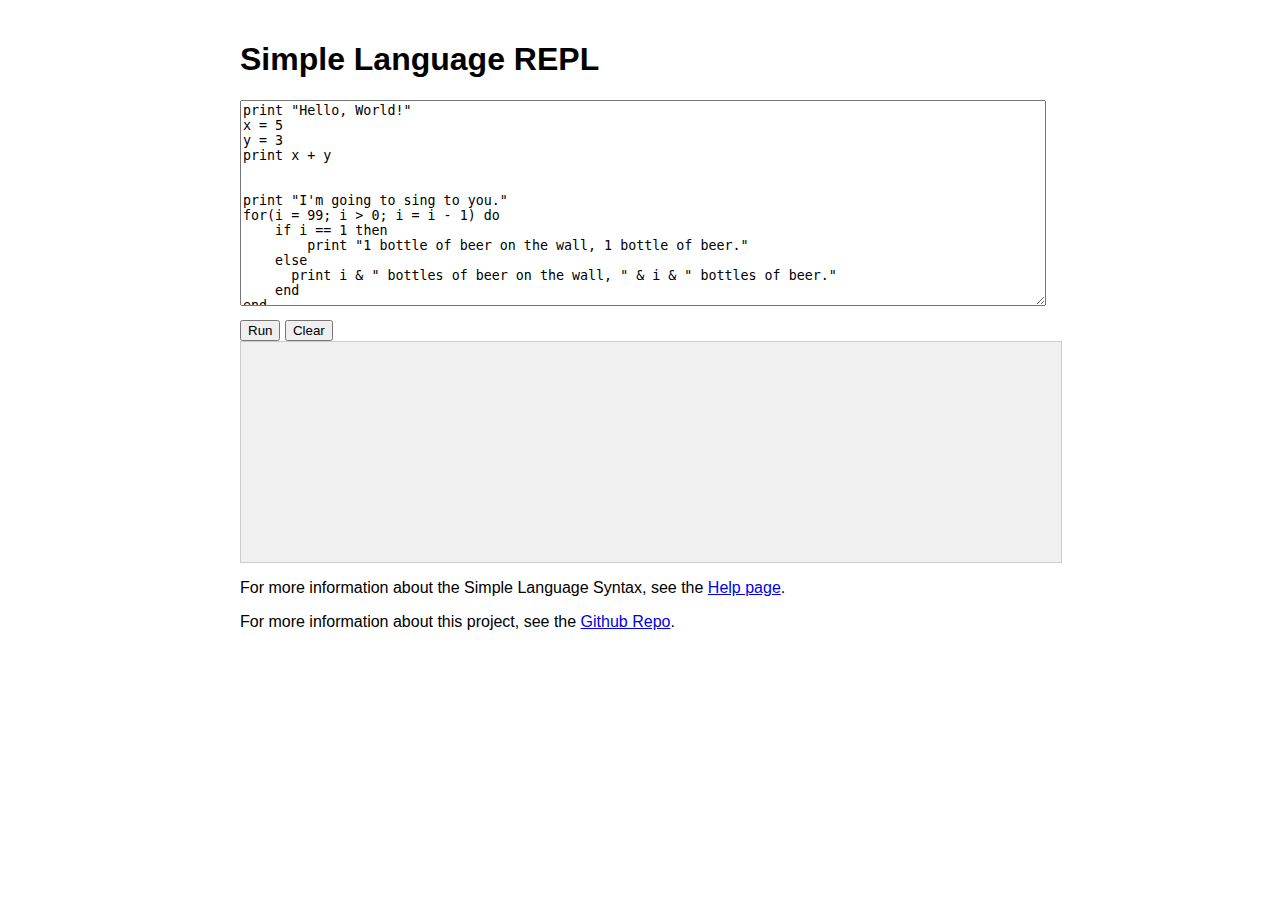
<file: index.html>
<!DOCTYPE html>
<html lang="en">
<head>
    <meta charset="UTF-8">
    <meta name="viewport" content="width=device-width, initial-scale=1.0">
    <title>Simple Language REPL</title>
    <link rel="stylesheet" href="css/style.css">
</head>
<body>
    <h1>Simple Language REPL</h1>
    <textarea id="input" placeholder="Enter your Simple Language code here...">
print "Hello, World!"
x = 5
y = 3
print x + y


print "I'm going to sing to you."
for(i = 99; i > 0; i = i - 1) do
    if i == 1 then
        print "1 bottle of beer on the wall, 1 bottle of beer."
    else
      print i & " bottles of beer on the wall, " & i & " bottles of beer."
    end
end

function add(n,m) 
begin
    return n + m
end

print "The result of add(5,3) = " & add(5, 3)

    </textarea>
    <button id="run">Run</button>
    <button id="clear">Clear</button> <div id="output"></div>

    <!-- Modal -->
    <div id="inputModal">
        <div id="inputModalContent">
            <div id="inputModalHeader">Enter Input</div>
            <input type="text" id="inputModalInput">
            <button id="inputModalButton">Submit</button>
        </div>
    </div>

    <p>For more information about the Simple Language Syntax, see the <a href="help.html">Help page</a>.</p>
    <p>For more information about this project, see the <a href="http://github.com/dolan/simple3-repl-js">Github Repo</a>.</p>

    <script src="js/simple.js"></script>
    <script src="js/interpreter.js"></script>
    <script>
        const inputElement = document.getElementById('input');
        const outputElement = document.getElementById('output');
        const runButton = document.getElementById('run');
        const clearButton = document.getElementById('clear'); // Get the clear button element
        const inputModal = document.getElementById('inputModal');
        const inputModalInput = document.getElementById('inputModalInput');
        const inputModalButton = document.getElementById('inputModalButton');

        function appendOutput(text) {
            outputElement.textContent += text + '\n'; // Add newline after each line
        }

        function showInputModal(promptMessage) {
            inputModalInput.value = ''; // Clear previous input
            inputModalHeader.textContent = promptMessage;
            inputModal.style.display = 'block';
        }

        function hideInputModal() {
            inputModal.style.display = 'none';
        }

        inputModalButton.addEventListener('click', () => {
            const inputValue = inputModalInput.value;
            hideInputModal();
            appendOutput(inputValue); // Append the input to the output
            return inputValue; // Return the input value
        });

        runButton.addEventListener('click', () => {
            outputElement.textContent = ''; // Clear previous output
            const code = inputElement.value;
            try {
                if (typeof simpleParser === 'undefined') {
                    throw new Error('Simple parser is not defined. Make sure simple.js is loaded correctly.');
                }
                if (typeof Interpreter === 'undefined') {
                    throw new Error('Interpreter is not defined. Make sure interpreter.js is loaded correctly.');
                }
                const ast = simpleParser.parse(code);
                const interpreter = new Interpreter(appendOutput, showInputModal); // Pass showInputModal as the inputCallback
                interpreter.interpret(ast);
            } catch (error) {
                appendOutput('Error: ' + error.message);
                console.error(error); // Log the full error to the console for debugging
            }
        });

        clearButton.addEventListener('click', () => {
            outputElement.textContent = ''; // Clear the output
        });
    </script>
</body>
</html>
</file>
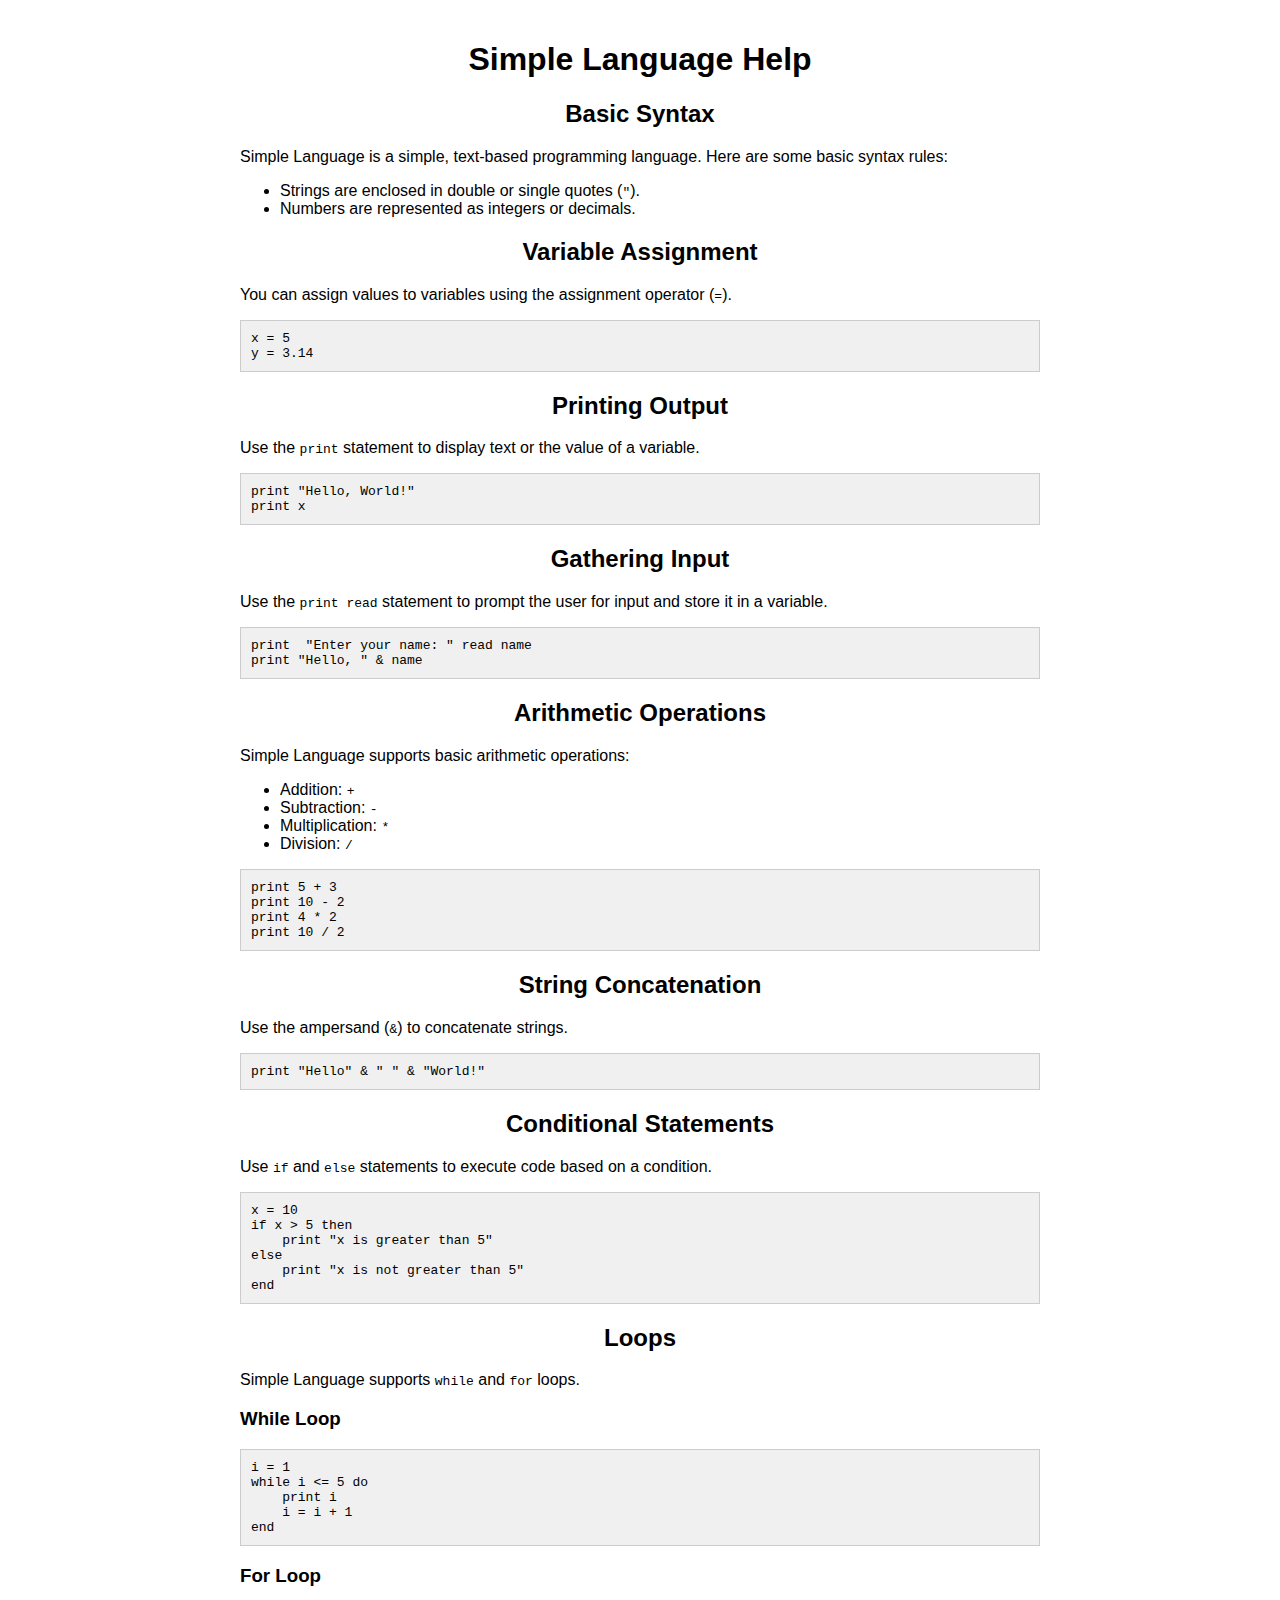
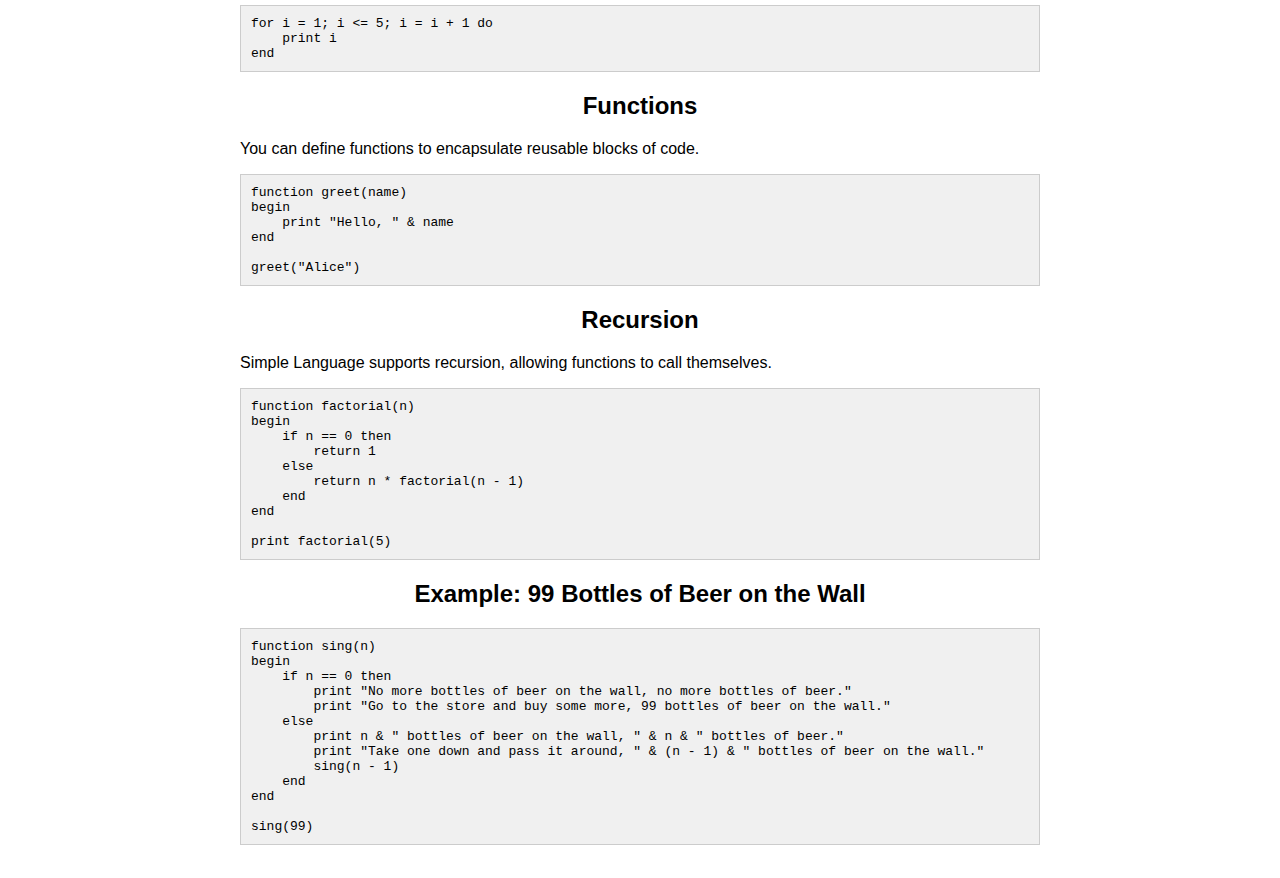
<file: help.html>
<!DOCTYPE html>
<html lang="en">
<head>
    <meta charset="UTF-8">
    <meta name="viewport" content="width=device-width, initial-scale=1.0">
    <title>Simple Language Help</title>
    <style>
        body {
            font-family: Arial, sans-serif;
            max-width: 800px;
            margin: 0 auto;
            padding: 20px;
        }
        h1, h2 {
            text-align: center;
        }
        pre {
            background-color: #f0f0f0;
            padding: 10px;
            border: 1px solid #ccc;
            overflow-x: auto;
        }
    </style>
</head>
<body>
    <h1>Simple Language Help</h1>

    <h2>Basic Syntax</h2>

    <p>Simple Language is a simple, text-based programming language. Here are some basic syntax rules:</p>

    <ul>
        <li>Strings are enclosed in double or single quotes (<code>"</code>).</li>
        <li>Numbers are represented as integers or decimals.</li>
    </ul>

    <h2>Variable Assignment</h2>

    <p>You can assign values to variables using the assignment operator (<code>=</code>).</p>

    <pre>
x = 5
y = 3.14
</pre>

    <h2>Printing Output</h2>

    <p>Use the <code>print</code> statement to display text or the value of a variable.</p>

    <pre>
print "Hello, World!" 
print x 
</pre>

    <h2>Gathering Input</h2>

    <p>Use the <code>print read</code> statement to prompt the user for input and store it in a variable.</p>

    <pre>
print  "Enter your name: " read name
print "Hello, " & name
</pre>

    <h2>Arithmetic Operations</h2>

    <p>Simple Language supports basic arithmetic operations:</p>

    <ul>
        <li>Addition: <code>+</code></li>
        <li>Subtraction: <code>-</code></li>
        <li>Multiplication: <code>*</code></li>
        <li>Division: <code>/</code></li>
    </ul>

    <pre>
print 5 + 3
print 10 - 2
print 4 * 2
print 10 / 2
</pre>

    <h2>String Concatenation</h2>

    <p>Use the ampersand (<code>&</code>) to concatenate strings.</p>

    <pre>
print "Hello" & " " & "World!"
</pre>

    <h2>Conditional Statements</h2>

    <p>Use <code>if</code> and <code>else</code> statements to execute code based on a condition.</p>

    <pre>
x = 10
if x > 5 then
    print "x is greater than 5"
else
    print "x is not greater than 5"
end
</pre>

    <h2>Loops</h2>

    <p>Simple Language supports <code>while</code> and <code>for</code> loops.</p>

    <h3>While Loop</h3>

    <pre>
i = 1
while i <= 5 do
    print i
    i = i + 1
end
</pre>

    <h3>For Loop</h3>

    <pre>
for i = 1; i <= 5; i = i + 1 do
    print i
end
</pre>

    <h2>Functions</h2>

    <p>You can define functions to encapsulate reusable blocks of code.</p>

    <pre>
function greet(name)
begin
    print "Hello, " & name
end

greet("Alice")
</pre>

    <h2>Recursion</h2>

    <p>Simple Language supports recursion, allowing functions to call themselves.</p>

    <pre>
function factorial(n)
begin
    if n == 0 then
        return 1
    else
        return n * factorial(n - 1)
    end
end

print factorial(5)
</pre>

    <h2>Example: 99 Bottles of Beer on the Wall</h2>

    <pre>
function sing(n)
begin
    if n == 0 then
        print "No more bottles of beer on the wall, no more bottles of beer."
        print "Go to the store and buy some more, 99 bottles of beer on the wall."
    else
        print n & " bottles of beer on the wall, " & n & " bottles of beer."
        print "Take one down and pass it around, " & (n - 1) & " bottles of beer on the wall."
        sing(n - 1)
    end
end

sing(99)
</pre>
</body>
</html>
</file>
<file: css/style.css>
body {
            font-family: Arial, sans-serif;
            max-width: 800px;
            margin: 0 auto;
            padding: 20px;
        }
        textarea {
            width: 100%;
            height: 200px;
            margin-bottom: 10px;
        }
        #output {
            width: 100%;
            height: 200px;
            background-color: #f0f0f0;
            border: 1px solid #ccc;
            padding: 10px;
            overflow-y: auto; /* Enable vertical scrolling */
            white-space: pre-wrap; /* Preserve line breaks */
        }
        /* Modal styles */
        #inputModal {
            display: none;
            position: fixed;
            z-index: 1;
            left: 0;
            top: 0;
            width: 100%;
            height: 100%;
            overflow: auto;
            background-color: rgba(0, 0, 0, 0.4);
        }
        #inputModalContent {
            background-color: #fefefe;
            margin: 15% auto;
            padding: 20px;
            border: 1px solid #888;
            width: 30%;
        }
        #inputModalHeader {
            color: #888;
            text-align: center;
            font-size: 18px;
            margin-bottom: 10px;
        }
        #inputModalInput {
            width: 100%;
            padding: 12px 20px;
            margin: 8px 0;
            display: inline-block;
            border: 1px solid #ccc;
            box-sizing: border-box;
        }
        #inputModalButton {
            background-color: #4CAF50;
            color: white;
            padding: 12px 20px;
            margin: 8px 0;
            border: none;
            cursor: pointer;
            width: 100%;
        }
        #inputModalButton:hover {
            opacity: 0.8;
        }
</file>
